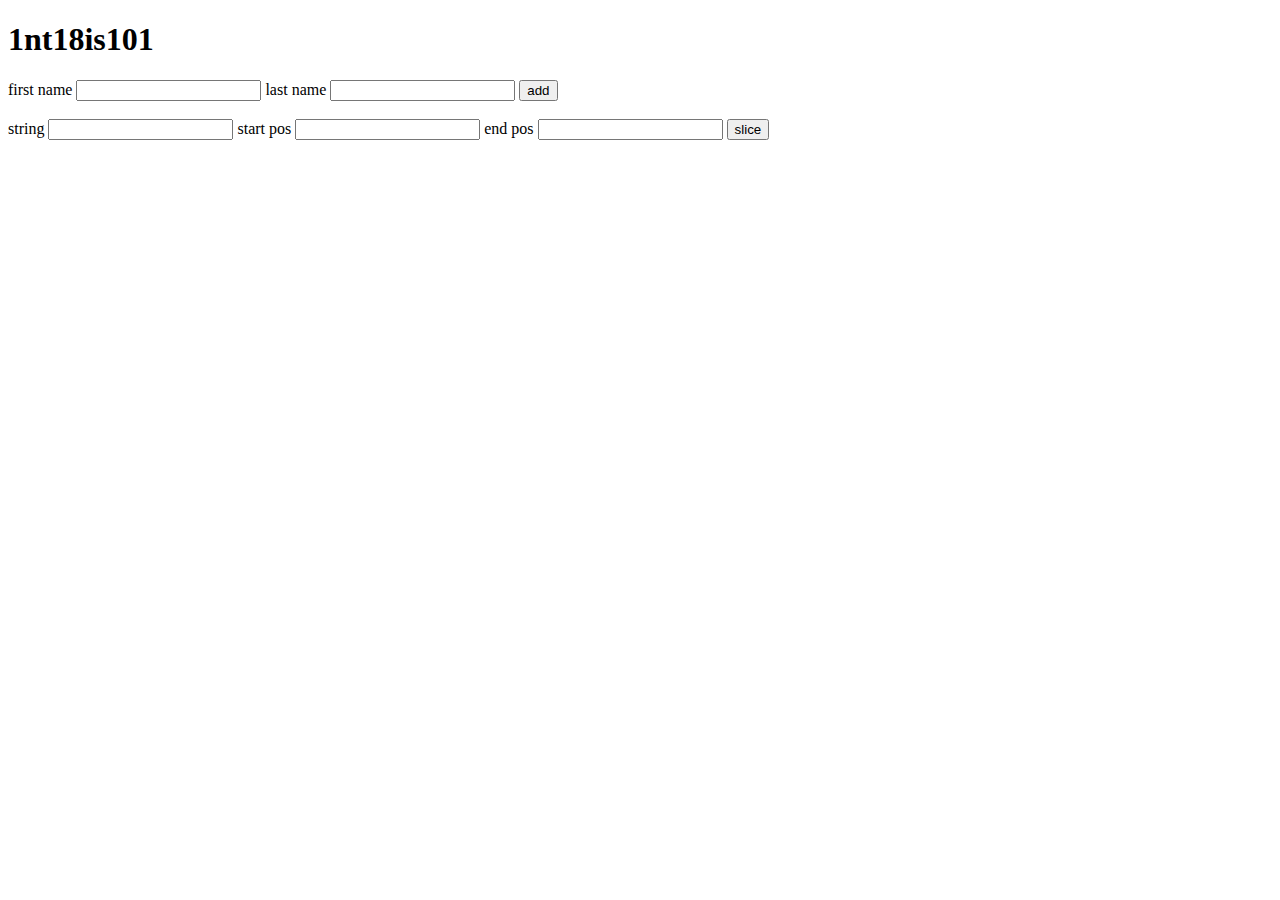
<file: index.html>
<!DOCTYPE html>
<html lang="en">
  <head>
    <meta charset="UTF-8" />
    <meta name="viewport" content="width=device-width, initial-scale=1.0" />
    <meta http-equiv="X-UA-Compatible" content="ie=edge" />
    <title>String Methods</title>
    
  </head>
  <body>
   
    <h1>1nt18is101</h1>
    
   
      <label for="a">first name</label>  
      <input type="text" id="a">
      <label for="b">last name</label>
      <input type="text" id="b">
      <label for="c"></label>
      <button id="add">add</button>
    
      <br>
      <br>
      <label for="c">string</label>
      <input id="c" type="text">
      <lable for="d">start pos</lable>
      <input id="d" type="number">
      <lable for="e">end pos</lable>
      <input id="e" type="number">
      <button id="slice">slice</button>
    
      

    <p id="id1"></p>
    <p id="id2"></p>
    <p id="id3"></p>
    <p id="id4"></p>
    <p id="id5"></p>
    <p id="id6"></p>
    <p id="id7"></p>
    <p id="id8"></p>
    <p id="id9"></p>
    <p id="id10"></p>
    <br>
    <br>
   
    <!-- <h3>creating boxes of different zones</h3>
    <div id="outerbox" style="width: 300px;height: 300px;background-color: green;margin: 25px auto;padding-top: 30px;">
      <div id="middlebox" style="width: 200px;height: 200px;background-color:yellow; margin: 25px auto;padding-top: 30px;">
        <div id="innerbox" style="width: 100px;height: 100px;background-color: red;margin: 25px auto;">
        </div>
      </div>
    </div> -->

  <script src="index.js"></script>  
  </body>
</html>
</file>
